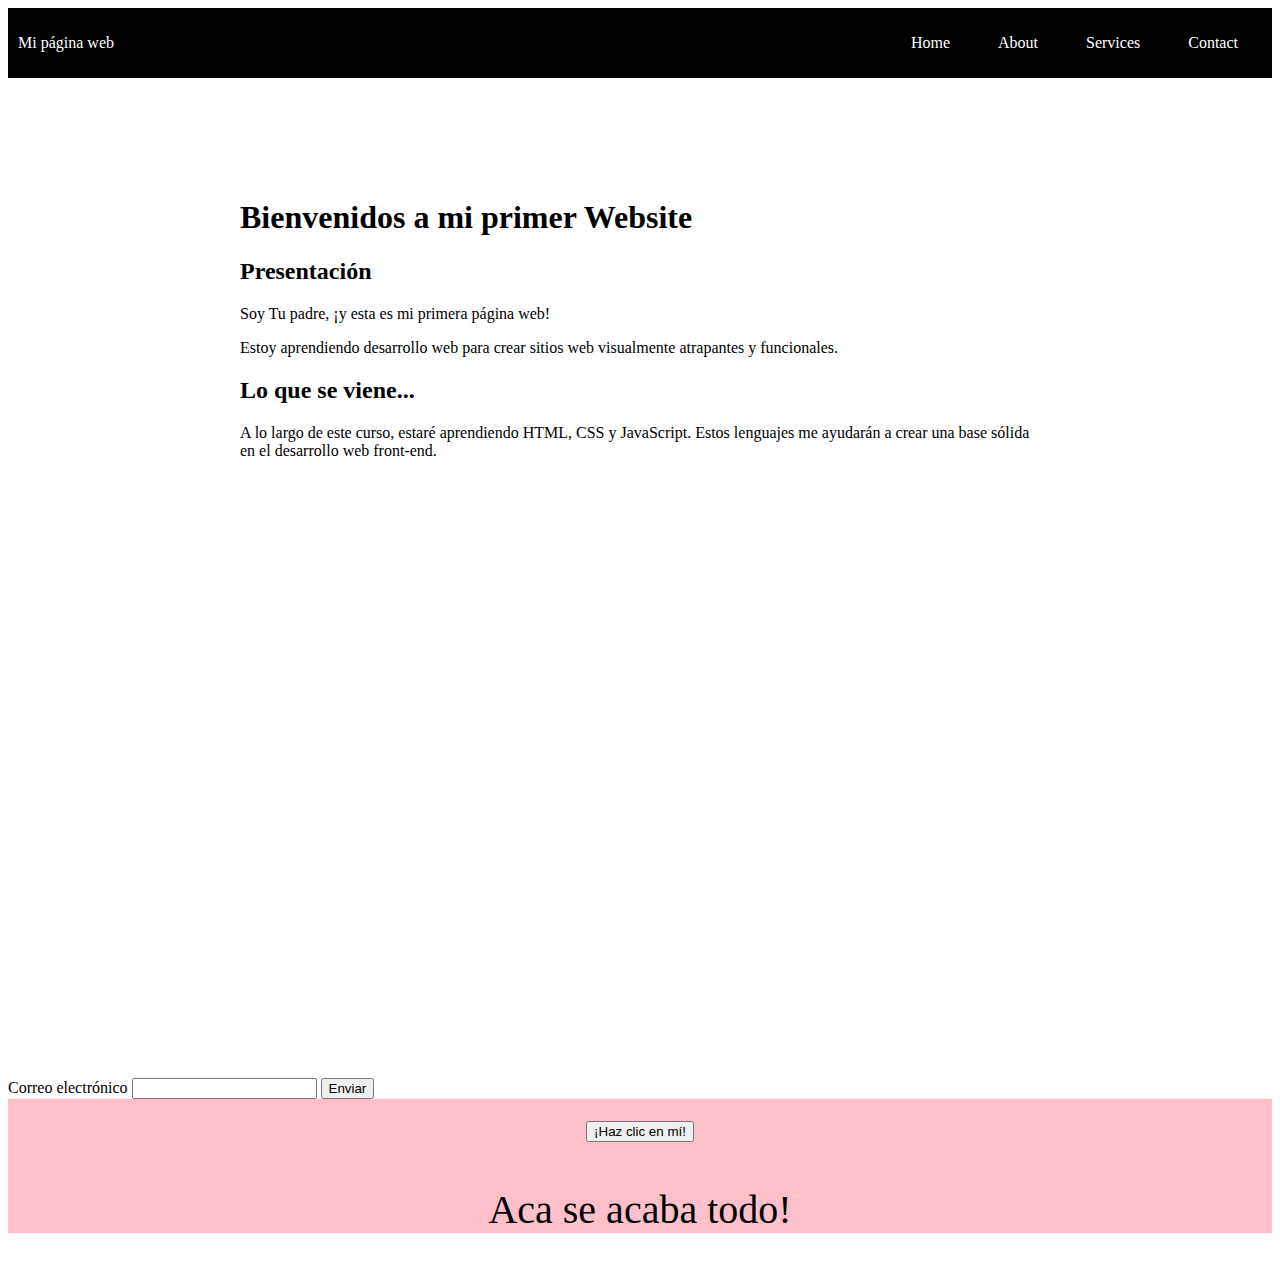
<file: index.html>
<!DOCTYPE html>
<html lang="es">
<head>
    <meta charset="UTF-8">
    <meta http-equiv="X-UA-Compatible" content="IE=edge">
    <meta name="viewport" content="width=device-width, initial-scale=1.0">
    <title>Mi primera página web</title>
    <link rel="stylesheet" type="text/css" href="styles.css"> 
</head> 
<body>
    <header class="container-nav">  
        <nav class="navbar" role="navigation">
            <a href="#" class="brand">Mi página web</a>
            <ul class="nav-links">
            <li><a href="fumalatoda.html">Home</a></li>
            <li><a href="about.html">About</a></li>
            <li><a href="services.html">Services</a></li>
            <li><a href="contact.html">Contact</a></li>
            </ul>
        </nav>
        </header>
        <main>
        <button class="button-menu-toggle">Menu</button>
            <div class="container">
                <h1>Bienvenidos a mi primer Website</h1>
                <section>
                    <h2>Presentación</h2>
                    <p>Soy Tu padre, ¡y esta es mi primera página web!</p>
                    <p>Estoy aprendiendo desarrollo web para crear sitios web visualmente atrapantes y funcionales.</p>
                </section>
                <section>
                    <h2>Lo que se viene...</h2>
                    <p>
                    A lo largo de este curso, estaré aprendiendo HTML, CSS y JavaScript. Estos lenguajes me ayudarán a crear una base sólida en el desarrollo web front-end.
                    </p>
                </section>
                <iframe width="560" height="315" src="https://www.youtube.com/embed/qWcwFMAqpME" title="YouTube video player" frameborder="0" allow="accelerometer; autoplay; clipboard-write; encrypted-media; gyroscope; picture-in-picture; web-share" allowfullscreen></iframe>
            </div>
        </main>
    <div>
        <forms id="myForm">
        <label for="email">Correo electrónico</label>
        <input type="email" id="email" name="email" required>
        <button type="submit">Enviar</button>
        </forms>
    </div>
    <footer>
        <script src="script.js"></script>
    <button onClick="showAlert()" aria-label="Haz clic en mí">¡Haz clic en mí!</button>
        <p>Aca se acaba todo!</p>
    </footer>
    </body>
</html>
</file>
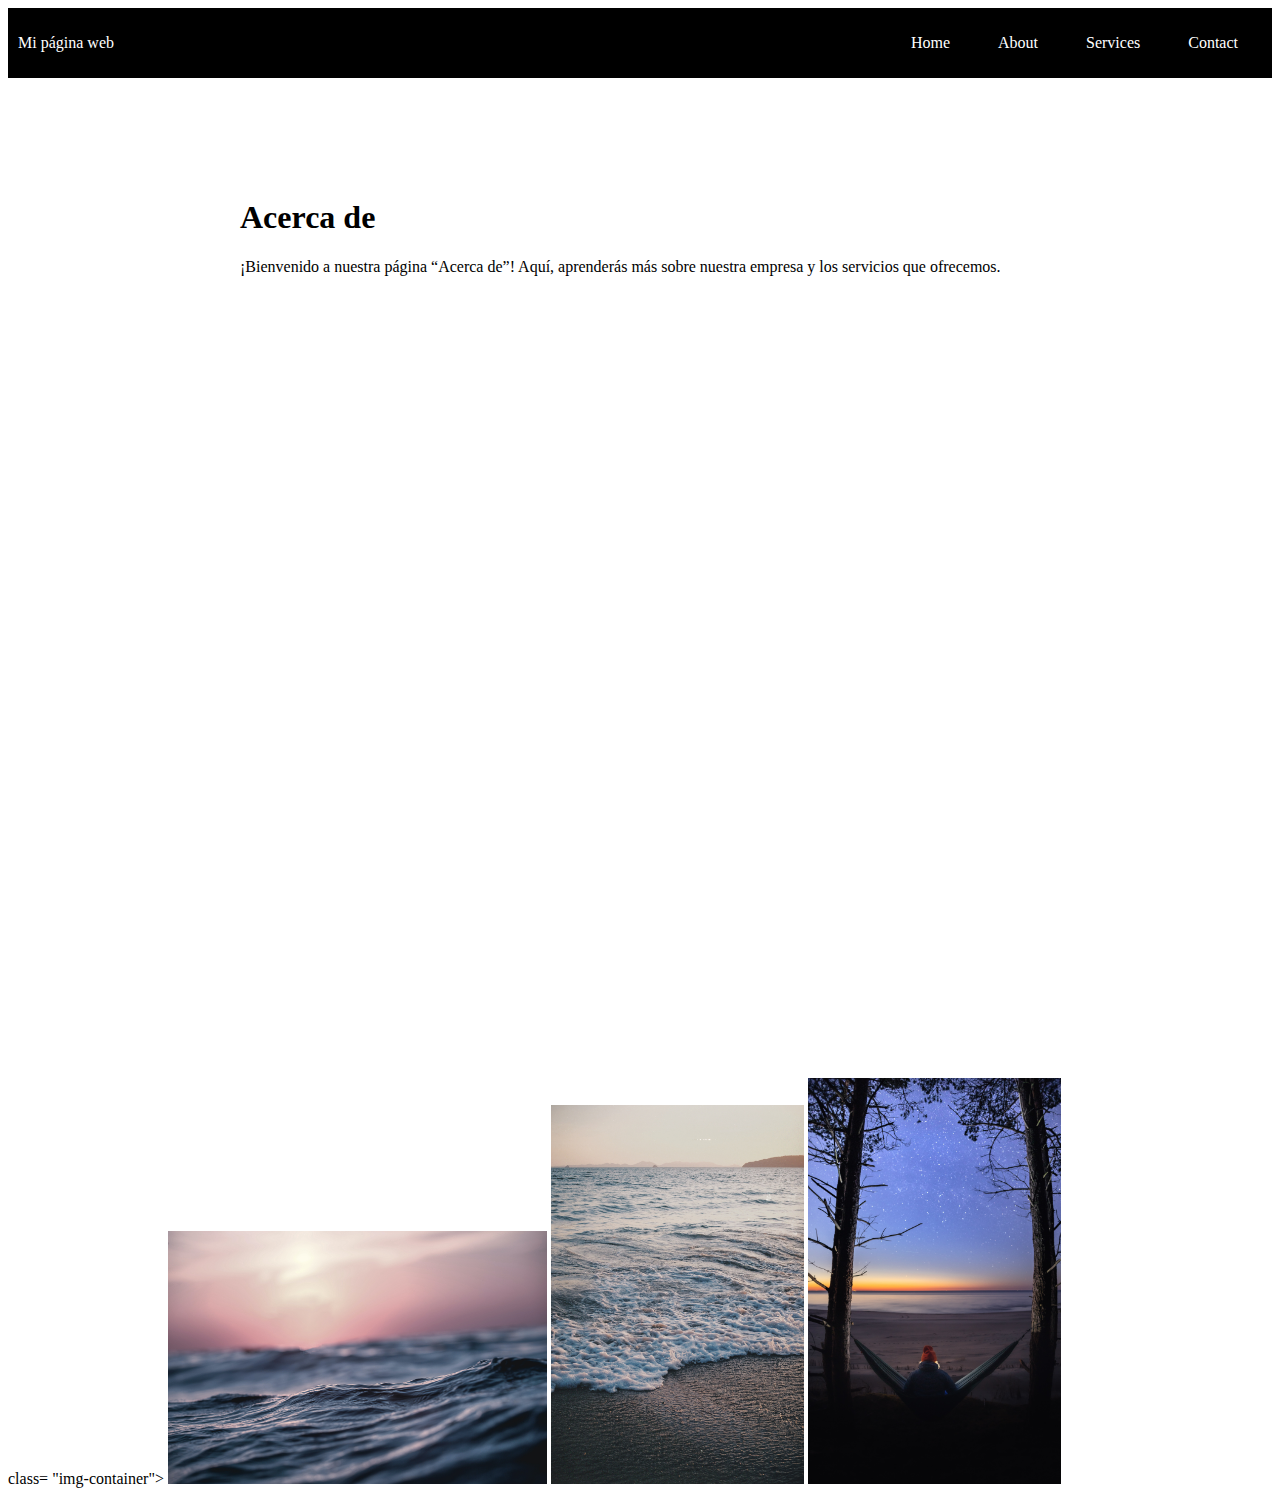
<file: about.html>
<!DOCTYPE html>
<html lang="es">
    <head>
    <meta charset="UTF-8">
    <meta http-equiv="X-UA-Compatible" content="IE=edge">
    <meta name="viewport" content="width=device-width, initial-scale=1.0">
    <title>Mi primera página web</title>
    <link rel="stylesheet" type="text/css" href="styles.css"> 
    </head> 
<body>
    <div class="container-nav">
        <nav class="navbar" role="navigation">
            <a href="#" class="brand">Mi página web</a>
            <ul class="nav-links">
                <li><a href="index.html">Home</a></li>
                <li><a href="about.html">About</a></li>
                <li><a href="services.html">Services</a></li>
                <li><a href="contact.html">Contact</a></li>
            </ul>
        </nav>
        <button class="button-menu-toggle">Menu</button>
    </div>
    <div class="container">
        <h1>Acerca de</h1>
<p>¡Bienvenido a nuestra página “Acerca de”! Aquí, aprenderás más sobre nuestra empresa y los servicios que ofrecemos.</p>
    </div>
    <div> class= "img-container">
<img src="adentro.jpg" alt="Mar adentro" width="30%" height="20%"/>
<img src="orilla.jpg" alt="En la orilla" width="20%" height="60%"/>
<img src="Ocaso.jpg" alt="Ocaso" width="20%" height="40%"/>
    </div>
    </body>
</html>
</file>
<file: styles.css>
.container{
    max-width: 800px;
    margin: auto;
    padding: 100px;
	height:800px;
}
.row{
    background-color: #3371f5;
	display: block;
	float: none;
	height: 400px;
	width: 800px;
    margin-top: 40px;
}

.column{
    display: inline-block;
	float: left;
	height: 300px;
	width: 45%;
	background:#FFF;
	text-align: center;
    margin-left:20px;
	margin-top:20px;
}
.container-nav {
    display: flex;
    padding: 10px;
    height: 50px;
    background-color: black;
}

.navbar {
    display: flex;
    justify-content: space-between;
    width: 100%;
}

.brand {
    display: flex;
    align-items: center;
}

li>a {
    padding: 8px 24px;
}
li {
    list-style-type: none;
}
a {
    color: white;
    text-decoration:none;
}
.nav-links {
    display: flex;
    align-items: center;
}
.button-menu-toggle {
    display: none;
}

@media (max-width: 768px) {
    .column {
    flex: 100%;
    }
    .nav-links {
        display: none;
    }
.button-menu-toggle {
        display: block;
        background-color: white;
        border:none;
        border-radius: 50px;
        padding: 0 24px;
        font-family: monospace;
        font-weight: bold;
        font-size: 20px;
    }
    .img-container {
        display:flex;
        flex-wrap:wrap;
        justify-content: center;
        flex-direction: column;
    }
    
    .nav-links.nav-links-responsive {
        position: absolute;
        display: flex;
        background-color: rgba(20,20,20,0.95);
        width: 100%;
        height: 100%;
        top: 70px;
        left: 0;
        flex-direction: column;
        padding-top: 100px;
        align-items: center;
        gap:70px;
        font-size: 30px;
    }
}
footer {
    background-color: pink;
    text-align: center;
    font-size: 40px;
}
</file>
